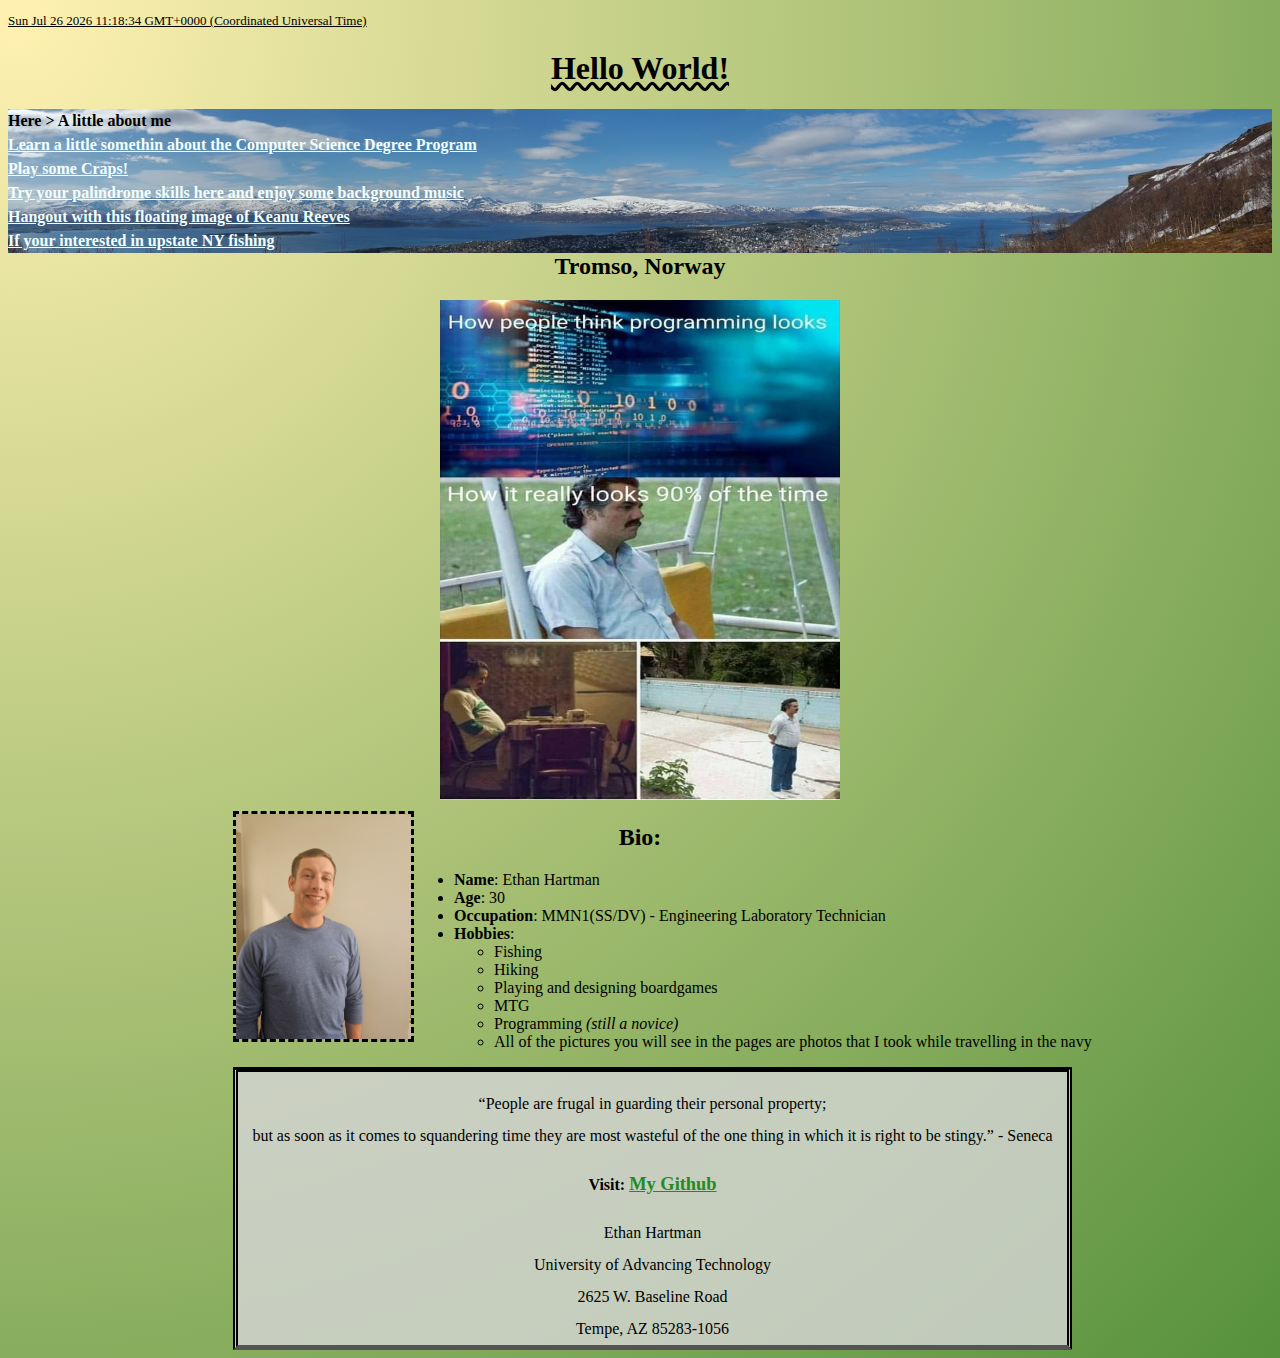
<file: Module_1/Mod-1/index.html>
<!--Ethan Hartman-->
<!--Create a HTML DOCTYPE tag-->
<!DOCTYPE html>
<!--Choose the language for the doc-->
<html lang="en">
<!-- Generate the head tag-->    
<head>
    <!-- Add an author -->
    <meta name="author" content="ethan hartman"/>
    <!-- Add a description-->
    <meta name="description"
            content="This is assignment num. 1 in CSC102"/>
    <!-- Add an appropriate character set (UTF-8 standard)-->
    <meta charset="UTF-8">
    <meta name="viewport" content="width=device-width, initial-scale=1.0">
    <meta http-equiv="X-UA-Compatible" content='ie-edge'>
    <!--Link a stylesheet-->
    <link rel="stylesheet"      href="index.css">
    <!-- Add a title -->
    <title>Hello World!</title>
<!--Close the head tag-->
</head>
<!--Create the body tag-->
<body>
    <!--Create a header tag-->
    <header>
        <!--Create a header-->
<!--     Add today's date to the top of the page     -->
        <p id="today"></p>
            <script type="text/javascript">
                var today = new Date();
                document.getElementById('today').innerHTML = today.toString();
            </script>
        <h1> 
            Hello World!
        </h1>
    <!--Close the header tag-->    
    </header>
    <h2>
<!--     Add a navigation bar     -->
        <nav>
            Here > A little about me<br>
            <a href="boards.html" > Learn a little somethin about the Computer Science Degree Program </a><br>
            <a href="../../Module_2/craps/craps.html" > Play some Craps! </a><br>
            <a href="../../Module_4/Adding_music/valid_music.html" > Try your palindrome skills here and enjoy some background music</a><br>
            <a href="../../Module_4/Moving_image/EDP.html" > Hangout with this floating image of Keanu Reeves </a><br>
            <a href="../../Module_5/nav.html" > If your interested in upstate NY fishing </a><br>
        </nav>
        <caption id="caption"> Tromso, Norway </caption>
    </h2>
    <!--Create the first paragraph-->
    <p>
        <!--Upload meme and set width/height-->
        <img src="programming_meme.png" width="400x" height="500x">
    </p>

    <!--Create a second head tag-->
    <h2> Bio:</h2>

    <p>
        <!--Add a photo to the Bio section, set width/height and id for stylizing-->
        <img id="bio-photo" src="GitHub.png" width="175px" height="225px">
    <!--Create an unordered list-->
    <ul>
        <!--Add items to the list and bolden the first word of each (these are the categories)-->
        <li> <strong>Name</strong>: Ethan Hartman</li>
        <li> <strong>Age</strong>: 30</li>
        <li> <strong>Occupation</strong>: MMN1(SS/DV) - Engineering Laboratory Technician</li>
        <li> <strong>Hobbies</strong>: 
            <!--Add a div for stylizing a second unordered list-->
            <div>
                <!--Create another unordered list inside a parent list-->
                <ul>
                    <li>Fishing</li>
                    <li>Hiking</li>
                    <li>Playing and designing boardgames</li>
                    <li>MTG</li>
                    <li>Programming <em>(still a novice)</em></li>
                    <li>All of the pictures you will see in the pages are photos that I took while travelling in the navy</li>
                <!--Close out all lists, and list elements-->
                </ul>
            </div>
        </li>
    </ul>
</p>
    
    <!--Create a footer to house hyperlinks-->
    <footer>
        <p>
            “People are frugal in guarding their personal property; <br>
            but as soon as it comes to squandering time they are most wasteful of the one thing in which it is right to be stingy.” - Seneca<br>
        </p>
        <p>    
            <strong>Visit:</strong>
            <!--Add the hyperlinks and give them ids for stylizing-->
            <a id="link" href="https://github.com/ehartman11" > My Github</a><br>
        </p>
            Ethan Hartman<br>
            University of Advancing Technology<br>
            2625 W. Baseline Road<br>
            Tempe, AZ 85283-1056<br>
    <!--Close the footer tag-->
    </footer> 
<!--Close the body tag-->
</body>
<!--Close the html tag-->
</html>
</file>
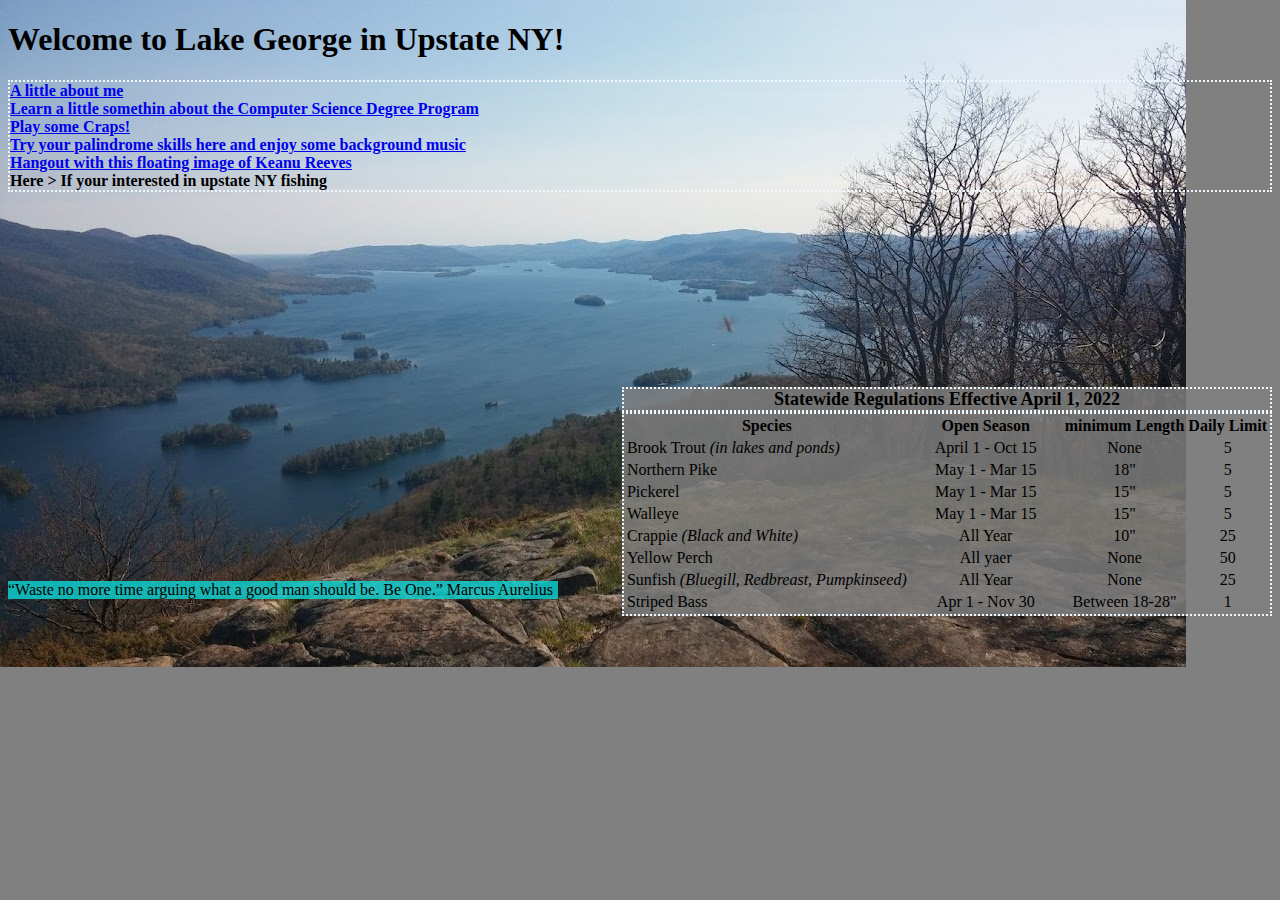
<file: Module_5/nav.html>
<!DOCTYPE html>
<html lang="en">
<head>
    <meta charset="UTF-8">
    <meta name="viewport" content="width=device-width, initial-scale=1.0">
<!--   Create a description for the page   -->
    <meta name="description"    content="UAT CSC102 Final Assignment">
<!-- link the stylesheet  -->
    <link rel='stylesheet'   href="nav.css">
<!--   create a title for the page   -->
    <title>Exercise in creating tables</title>
</head>
<body>
<!--   add a header   -->
    <header>
        <h1>
            Welcome to Lake George in Upstate NY!
        </h1>
    </header>
    <h2>
<!--     Add a navigation bar     -->
        <nav>
            <a href="../Module_1/Mod-1/index.html" > A little about me</a><br>
            <a href="../Module_1/Mod-1/boards.html" > Learn a little somethin about the Computer Science Degree Program </a><br>
            <a href="../Module_2/craps/craps.html" > Play some Craps! </a><br>
            <a href="../Module_4/Adding_music/valid_music.html" > Try your palindrome skills here and enjoy some background music</a><br>
            <a href="../Module_4/Moving_image/EDP.html" > Hangout with this floating image of Keanu Reeves </a><br>
            <a> Here > If your interested in upstate NY fishing </a><br>
        </nav>
    </h2>
    <p></p>
<!--   create a table, starting with the header, then add the data by row   -->
    <table>
        <caption><strong>Statewide Regulations Effective April 1, 2022</strong></caption>
        <tr>
            <th>Species</th>
            <th id="season">Open Season</th>
            <th id="length">minimum Length</th>
            <th id="limit">Daily Limit</th>
        </tr>
        <tr>
            <td>Brook Trout<em> (in lakes and ponds) </em></td>
            <td class="season">April 1 - Oct 15</td>
            <td class="length">None</td>
            <td class="limit">5</td>
        </tr>
        <tr>
            <td>Northern Pike</td>
            <td class="season">May 1 - Mar 15</td>
            <td class="length">18"</td>
            <td class="limit">5</td>
        </tr>
        <tr>
            <td>Pickerel</td>
            <td class="season">May 1 - Mar 15</td>
            <td class="length">15"</td>
            <td class="limit">5</td>
        </tr>
        <tr>
            <td>Walleye</td>
            <td class="season">May 1 - Mar 15</td>
            <td class="length">15"</td>
            <td class="limit">5</td>
        </tr>
        <tr>
            <td>Crappie <em> (Black and White)</em></td>
            <td class="season">All Year</td>
            <td class="length">10"</td>
            <td class="limit"> 25</td>
        </tr>
        <tr>
            <td>Yellow Perch</td>
            <td class="season">All yaer</td>
            <td class="length">None</td>
            <td class="limit">50</td>
        </tr>
        <tr>
            <td>Sunfish<em> (Bluegill, Redbreast, Pumpkinseed)</em></td>
            <td class="season">All Year</td>
            <td class="length">None</td>
            <td class="limit">25</td>
        </tr>
        <tr>
            <td>Striped Bass</td>
            <td class="season">Apr 1 - Nov 30</td>
            <td class="length">Between 18-28"</td>
            <td class="limit">1</td>
        </tr>
    </table>
<!--   add a footer   -->
    <footer>“Waste no more time arguing what a good man should be. Be One.” Marcus Aurelius</footer>   
</body>
</html>
</file>
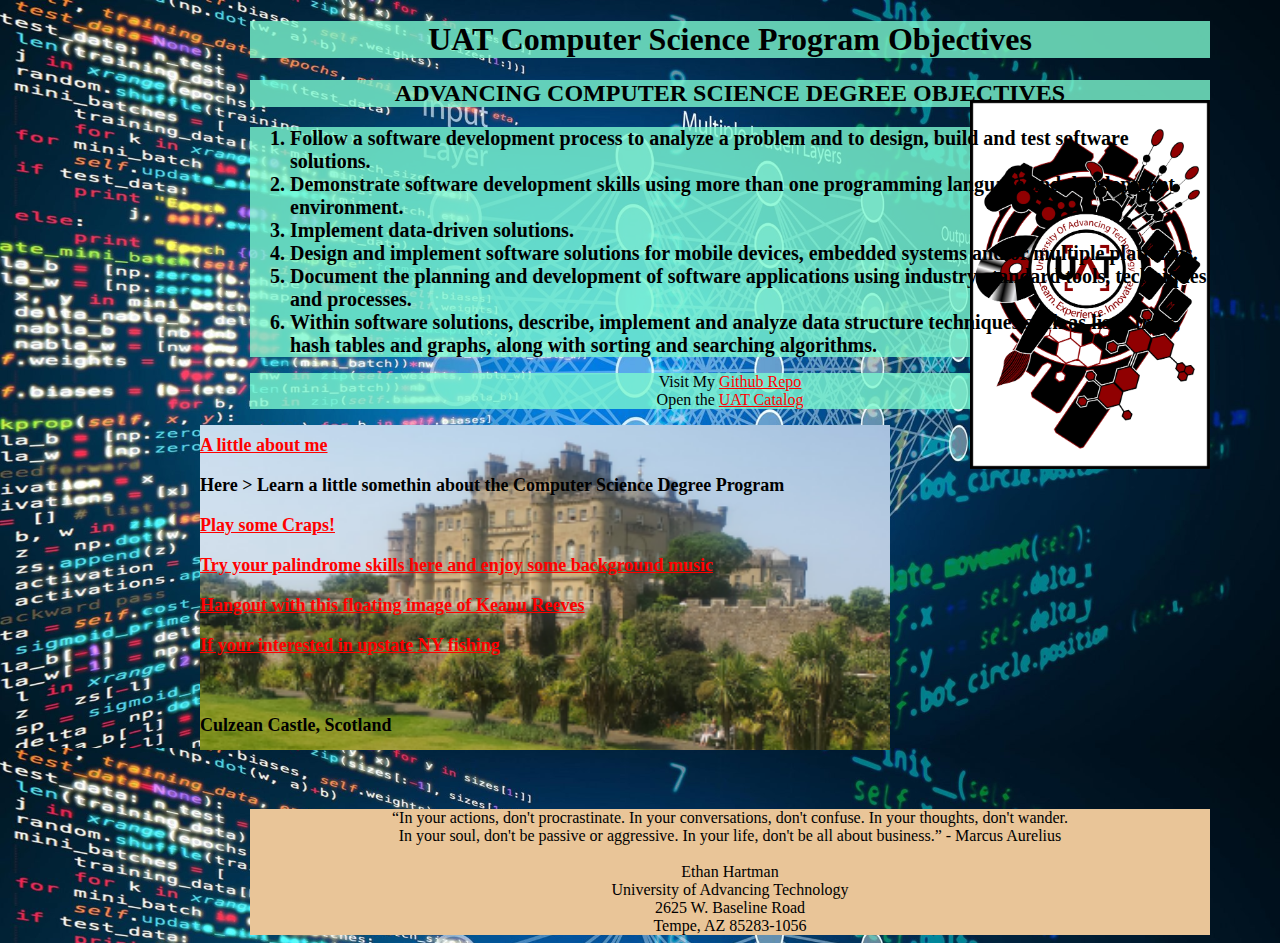
<file: Module_1/Mod-1/boards.html>
<!-- Ethan Hartman -->
<!-- Create a HMTL DOCTYPE tag-->
<!DOCTYPE html>
<!--Choose the language for the doc-->
<html lang="en">
<!-- Generate the head tag-->
<head>
    <!--Add an author-->
    <meta name="author" content="ethan hartman"/>
    <!--Add a description-->
    <meta name="description"
            content="Program Objectives for CS Degree at UAT"/>
    <!--Add an appropriate character set (UTF-8 standard)-->
    <meta charset="UTF-8">
    <meta name="viewport" content="width=device-width, initial-scale=1.0">
    <meta http-equiv="X-UA-Compatible" content='ie-edge'>

    <!--Link a stylesheet-->
    <link rel="stylesheet"      href="boards.css">
    
    <!--Add a title-->
    <title>UAT CS program objectives</title>

<!--Close the head tag-->
</head>
<!--Create the body tag-->
<body>
    <!--Create the first header-->
    <h1 class="text_style">UAT Computer Science Program Objectives </h1>
    <!--Create a second header-->
    <h2 class="text_style">ADVANCING COMPUTER SCIENCE DEGREE OBJECTIVES</h2>
    <!--Create an ordered list-->
    <ol>
        <!--List each item-->
        <li>Follow a software development process to analyze a problem and to design, build and test software solutions.</li>
        <li>Demonstrate software development skills using more than one programming language and development environment.</li>
        <li>Implement data-driven solutions.</li>
        <li>Design and implement software solutions for mobile devices, embedded systems and/or multiple platforms.</li>
        <li>Document the planning and development of software applications using industry-standard tools, techniques and processes.</li>
        <li>Within software solutions, describe, implement and analyze data structure techniques such as lists, trees, hash tables and graphs, along with sorting and searching algorithms.</li>
    <!--Close the ordered list tag-->    
    </ol>

    <!--Create a hyperlink to the UAT Catalog and my Github repository-->
    <p class="text_style">
        Visit My <a href="https://github.com/ehartman11/CSC102-mod-1" > Github Repo</a> <br>
        Open the <a href="https://github.com/ehartman11/CSC102-mod-1/blob/main/UAT_Catalog_2023_V2.pd" > UAT Catalog </a>
    </p>
<!--  Add a navigation bar   -->
    <nav>
        <a href="index.html" > A little about me</a><br>
        Here > Learn a little somethin about the Computer Science Degree Program<br>
        <a href="../../Module_2/craps/craps.html" > Play some Craps! </a><br>
        <a href="../../Module_4/Adding_music/valid_music.html" > Try your palindrome skills here and enjoy some background music</a><br>
        <a href="../../Module_4/Moving_image/EDP.html" > Hangout with this floating image of Keanu Reeves </a><br>
        <a href="../../Module_5/nav.html" > If your interested in upstate NY fishing </a><br><br>
<!--    This is the location of the image     -->
        Culzean Castle, Scotland
    </nav>
    <!--Add a logo to the page-->
    <img src="UAT_logo.png" class="center"> 
<!--   Add a footer with the required information for the assignment, also added a quote   -->
    <footer>
        “In your actions, don't procrastinate. In your conversations, don't confuse. In your thoughts, don't wander. <br>
        In your soul, don't be passive or aggressive. In your life, don't be all about business.” - Marcus Aurelius<br>
        <br>
        Ethan Hartman<br>
        University of Advancing Technology<br>
        2625 W. Baseline Road<br>
        Tempe, AZ 85283-1056<br>
    </footer>


<!--Close the body tag-->
</body>
<!--Close the html tag-->
</html>
</file>
<file: Module_1/Mod-1/index.css>
/*Set a background for the html doc*/
html {
  background-image: radial-gradient(
    farthest-corner at 15px 15px,
    #fff1b1 0%,
    #56913b 100%);
}

/*Set body properties*/
body {
  /*Font color*/
  color:black;
  /*Font family*/
  font-family: 'Times New Roman', Times, serif;
  /*Align text to center*/
  text-align: center;
}

/*Set Header properties*/
h1 {
  /*Underline the text*/
  text-decoration: underline;
  /*Make the underline wavy*/
  text-decoration-style: wavy;
}

#today{
  text-decoration: underline;
 text-decoration-style:solid;
 font-size: small; 
 text-align: left;
}

#bio-photo{
  /*Float the image on the left-hand side of the page so that it spans multiple lines of text*/
  float: left;
  /*Pad the image on the left margin to bring more to center*/
  margin-left: 225px;
  /**/
  margin-top: -60px;
  border-style: dashed;
}

/*Set unordered list properties*/
ul {
  /*Align the text left against the bullet points*/
  text-align: left;
  /*Treat the list as a table*/
  display:table;
  /*Pad the table(list) on the left-hand side to bring it alongside the image*/
  align-self: center;
}

div{
  align-content: center;
}

/*Set footer properties*/
footer {
  /*Add space between the box and the line above it*/
  margin-top: 10px;
  /*Move the left margin of the box towards the center %d px*/
  margin-left: 225px;
  /*Move the right margin of the box towards the center %d px*/
  margin-right: 200px;
  /*Add some splace between the lines inside the box*/
  line-height: 200%;
  /*Change the color of the box's background*/
  background-color: rgba(214, 214, 214, 0.808);
  /*Make a border around the box (top, sides, bottom)*/
  border-style:inset double inset;
  /*Set width of the border*/
  border-width: 5px;
  /*Set color of the border*/
  border-color: black; 
}

/*Set properties of id=link (hyperlinks located inside the footer)*/
#link{
  /*Underline the links*/
  text-decoration: underline;
  /*Color the links*/
  color: forestgreen;
  /*Make the link text bold*/
  font-weight: bold;
  /*Increase the size of the link text*/
  font-size: 115%;
}

nav{
  line-height: 150%;
  text-align: left; 
  font-size: medium;
  background-image: url("Tromso.png");
  background-size:100%;
  background-position-y: -200px;
}

#caption{
  color: white;
}

a:link{
  color: azure;
}

a:hover{
  background-color: black;
}

a:visited{
  color:red
}
</file>
<file: Module_5/nav.css>
body{
    background-image: url('lake_george.png'); 
    background-repeat: no-repeat;
    background-color: grey;
}

table{
    float:right;
    margin-left:575px;
    margin-top: 175px;
    background-color: rgba(128, 128, 128, 0.815);
    border-width:2px;
    border-color: aliceblue;
    border-style:dotted;
}

caption{
    background-color: rgba(128, 128, 128, 0.815);
    border-width:2px;
    border-color: aliceblue;
    border-style:dotted;
    font-size: large;
}

nav{
    font-size: medium;
    border-width:2px;
    border-color: aliceblue;
    border-style:dotted;
}

a:visited{
    color:darkred;
}

#season{
    width:150px;
    text-align: center;
}

footer{
    float:left;
    background-color: rgba(15, 211, 211, 0.822);
    height: 18px;
    line-height: 18px;
    width: 550px;
    margin-top: -35px;
}

.season{
    text-align: center;
}

.length{
    text-align: center;
}

.limit{
    text-align: center;
}
</file>
<file: Module_1/Mod-1/boards.css>
/*Set Body properties*/
body{  
    /*Create a background using an image*/
    background: url('Computer-Science-Page-Header.png');
    /*Set the size of the background image*/
    background-size: 100%;
    /*Set the width of the body*/
    width: 75%;
    /*Pad the body on the left-hand side*/
    margin-left: 250px;
}

/*Create a class for styling specific areas of text*/
.text_style{
    /*Add a background to the box of text (r, g, b, opacity*/
    background-color: rgb(124, 248, 207, 0.8);
    /*Blend the background to make it more transparent*/
    background-blend-mode: lighten;
    /*Align text to center*/
    text-align: center;
    /*Choose a Font*/
    font-family: 'Times New Roman', Times, serif;
}

/*Set properties for all oredered lists*/
ol {
    /*Add a background to the box of text, (r, g, b, opacity*/
    background-color: rgb(124, 248, 207, 0.8);
    /*Blend the background to make it more transparent*/
    background-blend-mode: lighten;
    /*Treat the list as a table*/
    display:table;
    /*Set the margin to auto for centering the table*/
    margin: 0 auto;
    /*Choose a Font*/
    font-family: 'Times New Roman', Times, serif;
    /*Bold the text*/
    font-weight: bold;
    /*Enlargen the text*/
    font-size: 125%;
    /*Align the text to the left, against the bullet points*/
    text-align: left;

}
  
/*Create a class for centering and adjusting the logo*/
.center {
    /*Treat the image as a block*/
    display:block;
    /*set margins to auto to center the image*/
    margin-right: 0px;
    /*Adjust the width and height of the image*/
    width: 25%;
    height: 25%;
    float:right;
    margin-top: -325px;
}

nav{
    float: left;
    position: relative;
    left:-50px;
    line-height: 40px;
    text-align:left;
    background-image: url('faslane_castle.png');
    background-repeat:no-repeat;
    background-size: 100%;
    background-position-y: -55px;
    font-size: 18px;
    width:690px;
    height:325px;
    font-weight: bold;
}

footer{
    background-color:#e9c598;
    text-align: center;
    margin-top: 400px;
}

a:link{
    color:red;
}

a:visited{
    color:rgba(255, 255, 0, 0.63);
}

a:hover{
    background-color: black;
}
</file>
